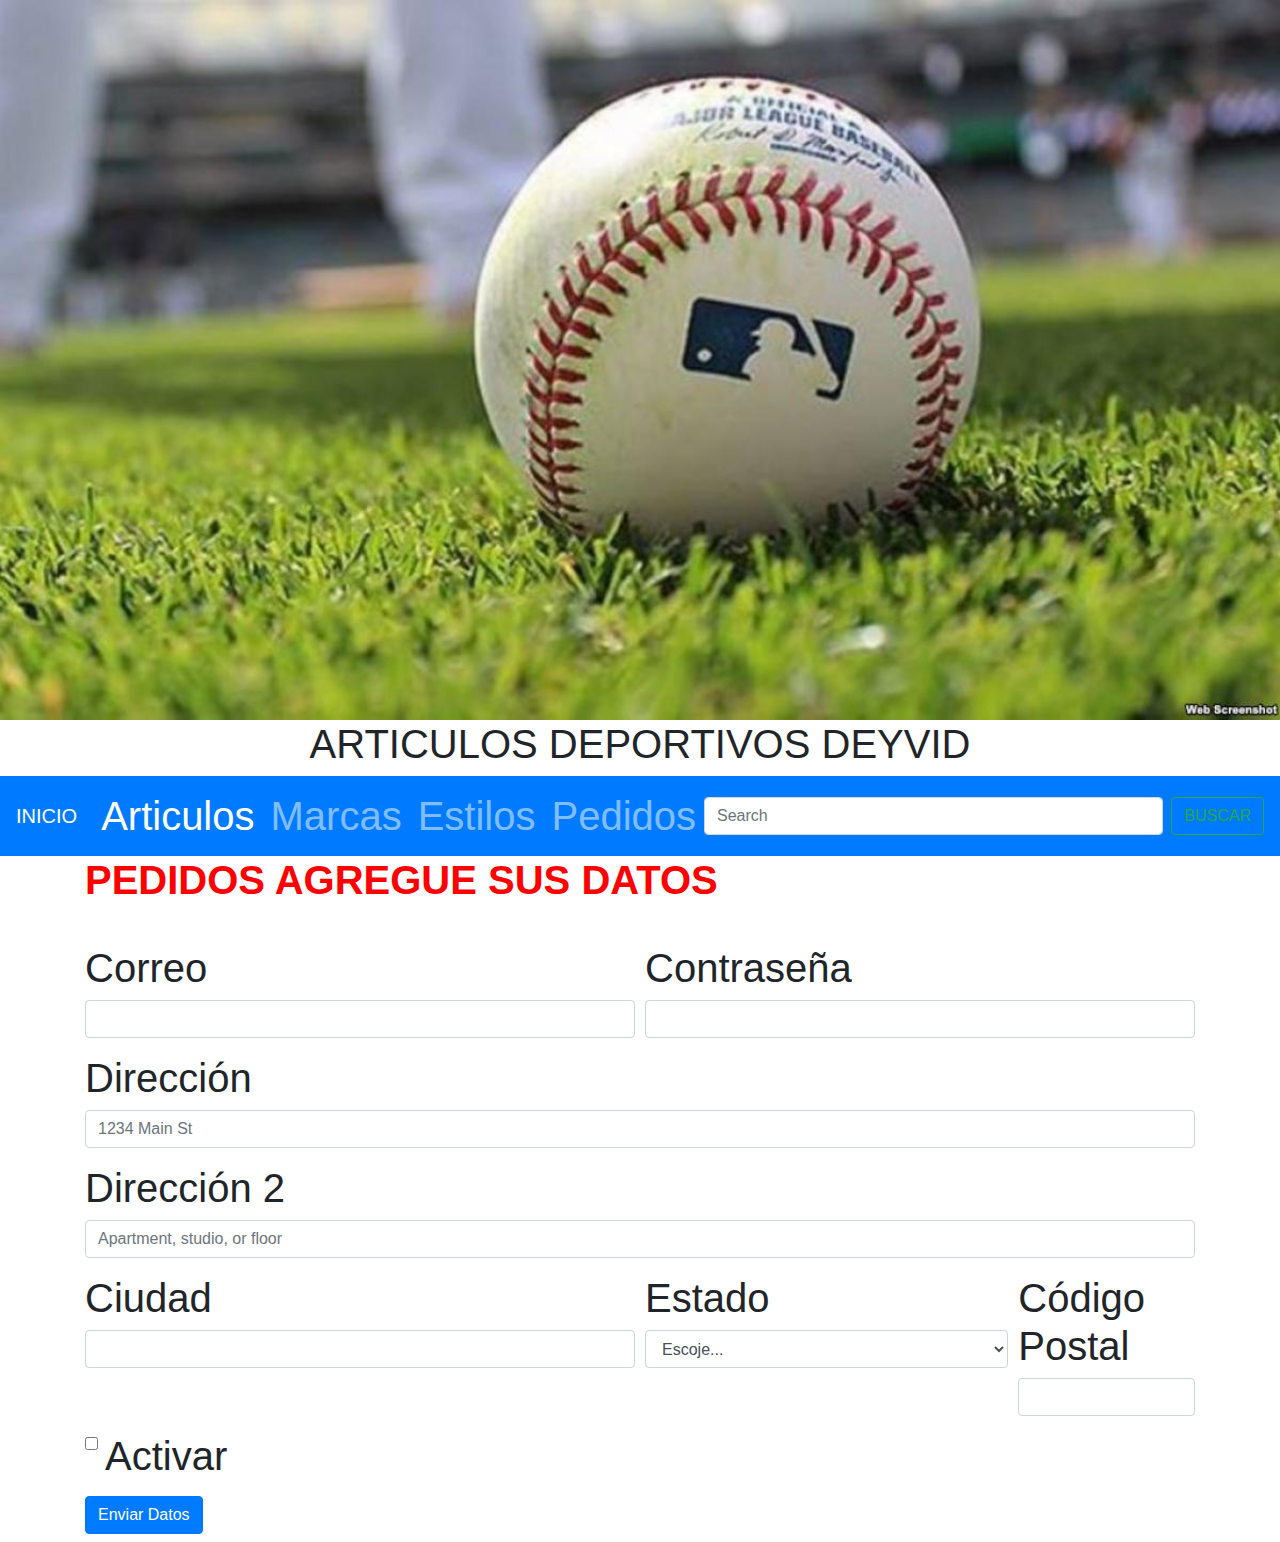
<file: pedidosdeportivos.html>
<doctype html>
    <head>
    <title>ARTICULOS DEPORTIVOS</title>
    <link rel="stylesheet" 
    href="https://stackpath.bootstrapcdn.com/bootstrap/4.4.1/css/bootstrap.min.css" 
    integrity="sha384-Vkoo8x4CGsO3+Hhxv8T/Q5PaXtkKtu6ug5TOeNV6gBiFeWPGFN9MuhOf23Q9Ifjh" 
    crossorigin="anonymous">
    </head>
    <body>
        <header>
        <img src="imagenes/logo.jpeg" width="100%" align="middle">
        <h1 align="center">ARTICULOS DEPORTIVOS DEYVID<h1>
        <table width=90% align=center border=3>
                <nav class="navbar navbar-expand-lg navbar-dark bg-primary">
                        <a class="navbar-brand" href="inicioarticulosdeportivos.html">INICIO</a>
                        <button class="navbar-toggler" type="button" data-toggle="collapse" data-target="#navbarTogglerDemo02" 
                        aria-controls="navbarTogglerDemo02" 
                        aria-expanded="false" aria-label="Toggle navigation">
                          <span class="navbar-toggler-icon"></span>
                        </button>
                        <div class="collapse navbar-collapse" id="navbarTogglerDemo02">
                          <ul class="navbar-nav mr-auto mt-2 mt-lg-0">
                            <li class="nav-item active">
                              <a class="nav-link" href="index.html">Articulos<span class="sr-only">(current)</span></a>
                            </li>
                            <li class="nav-item">
                              <a class="nav-link" href="marcasdeportivas.html">Marcas</a>
                            </li>
                            <li class="nav-item">
                              <a class="nav-link" href="estilosdeportivos.html" tabindex="-1" aria-disabled="true">Estilos</a>
                            </li>
                            <li class="nav-item">
                              <a class="nav-link" href="pedidosdeportivos.html" tabindex="-1" aria-disabled="true">Pedidos</a>
                            </li>
                          </ul>
                          <form class="form-inline my-2 my-lg-0">
                            <input class="form-control mr-sm-2" type="search" placeholder="Search">
                            <button class="btn btn-outline-success my-2 my-sm-0" type="submit">BUSCAR</button>
                      </form>
                </div>
                </nav>
                <div class="container">
                    <div class="row">
                      <div class="col">
                      <font zise="10" color="red"><b>PEDIDOS AGREGUE SUS DATOS</b></font>
                  <form>
                    <div class="form-row">
                      <div class="form-group col-md-6">
                        <label for="inputEmail4">Correo</label>
                        <input type="email" class="form-control" id="inputEmail4">
                      </div>
                      <div class="form-group col-md-6">
                        <label for="inputPassword4">Contrase&ntilde;a</label>
                        <input type="password" class="form-control" id="inputPassword4">
                      </div>
                    </div>
                    <div class="form-group">
                      <label for="inputAddress">Direcci&oacute;n</label>
                      <input type="text" class="form-control" id="inputAddress" placeholder="1234 Main St">
                    </div>
                    <div class="form-group">
                      <label for="inputAddress2">Direcci&oacute;n 2</label>
                      <input type="text" class="form-control" id="inputAddress2" placeholder="Apartment, studio, or floor">
                    </div>
                    <div class="form-row">
                      <div class="form-group col-md-6">
                        <label for="inputCity">Ciudad</label>
                        <input type="text" class="form-control" id="inputCity">
                      </div>
                      <div class="form-group col-md-4">
                        <label for="inputState">Estado</label>
                        <select id="inputState" class="form-control">
                          <option selected>Escoje...</option>
                          <option>...</option>
                        </select>
                      </div>
                      <div class="form-group col-md-2">
                        <label for="inputZip">C&oacute;digo Postal</label>
                        <input type="text" class="form-control" id="inputZip">
                      </div>
                    </div>
                    <div class="form-group">
                      <div class="form-check">
                        <input class="form-check-input" type="checkbox" id="gridCheck">
                        <label class="form-check-label" for="gridCheck">
                          Activar
                        </label>
                      </div>
                    </div>
                    <button type="submit" class="btn btn-primary">Enviar Datos</button>
                  </form>
                   </div>
                  </div>
                  </div>
                  <script src="https://code.jquery.com/jquery-3.4.1.slim.min.js" 
                  integrity="sha384-J6qa4849blE2+poT4WnyKhv5vZF5SrPo0iEjwBvKU7imGFAV0wwj1yYfoRSJoZ+n" 
                  crossorigin="anonymous"></script>
                  <script src="https://cdn.jsdelivr.net/npm/popper.js@1.16.0/dist/umd/popper.min.js" 
                  integrity="sha384-Q6E9RHvbIyZFJoft+2mJbHaEWldlvI9IOYy5n3zV9zzTtmI3UksdQRVvoxMfooAo" 
                  crossorigin="anonymous"></script>
                  <script src="https://stackpath.bootstrapcdn.com/bootstrap/4.4.1/js/bootstrap.min.js"
                    integrity="sha384-wfSDF2E50Y2D1uUdj0O3uMBJnjuUD4Ih7YwaYd1iqfktj0Uod8GCExl3Og8ifwB6" 
                   crossorigin="anonymous"></script>
                  </body>
                  </html>
</file>
